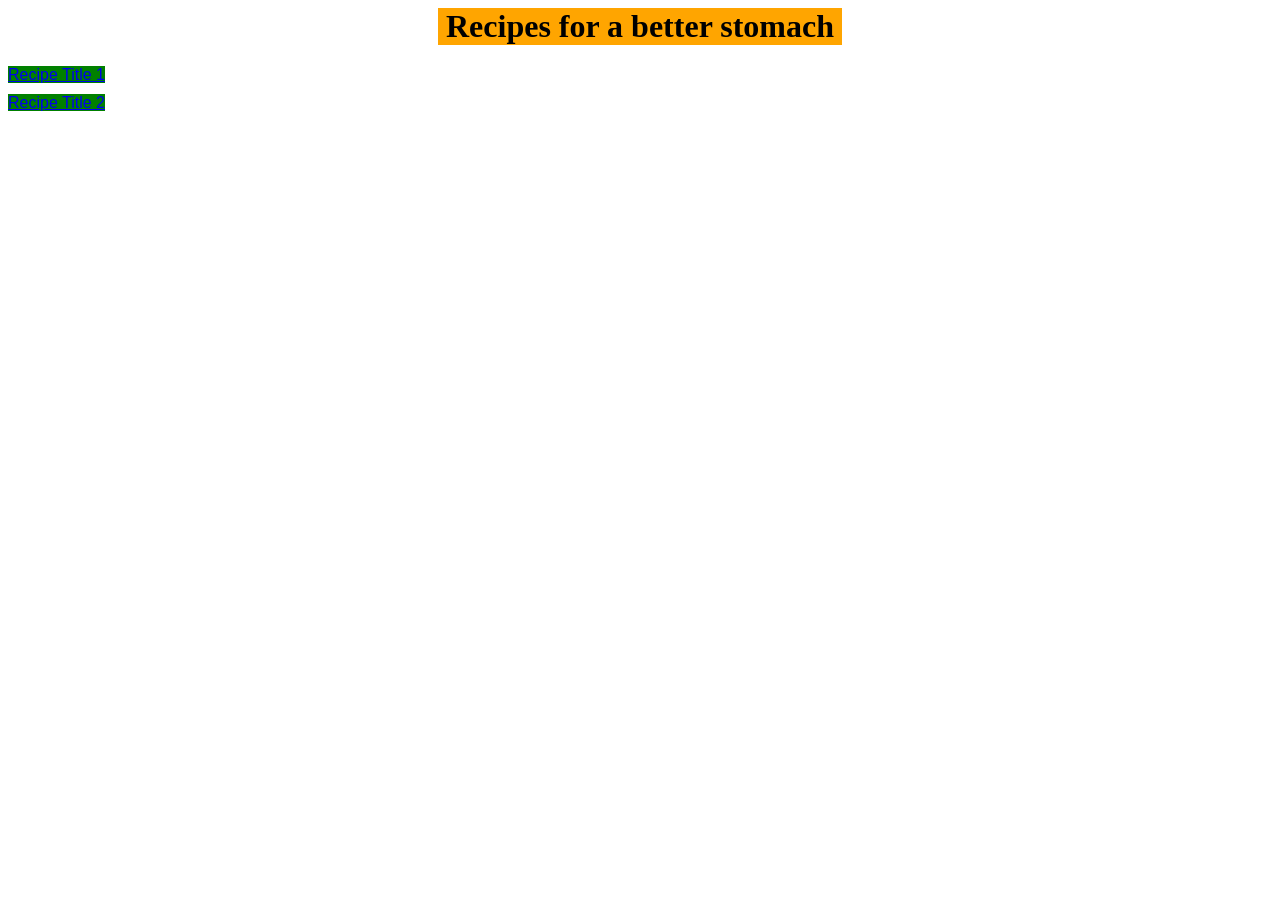
<file: index.html>
<DOCTYPE html>
<html lang="en>
<head>
<meta charset="UTF-8">
<title>best-recipes</title>
<link rel="stylesheet" href="styles.css">
</head>
<body>
<div class="title">
<h1>Recipes for a better stomach</h1></div>
<div class="recipe1">
<a href="recipes/pizza.html">Recipe Title 1</a></div>
<div class="recipe2">
<a href="recipes/couscous.html">Recipe Title 2</a></div>
</body>

</html>
</file>
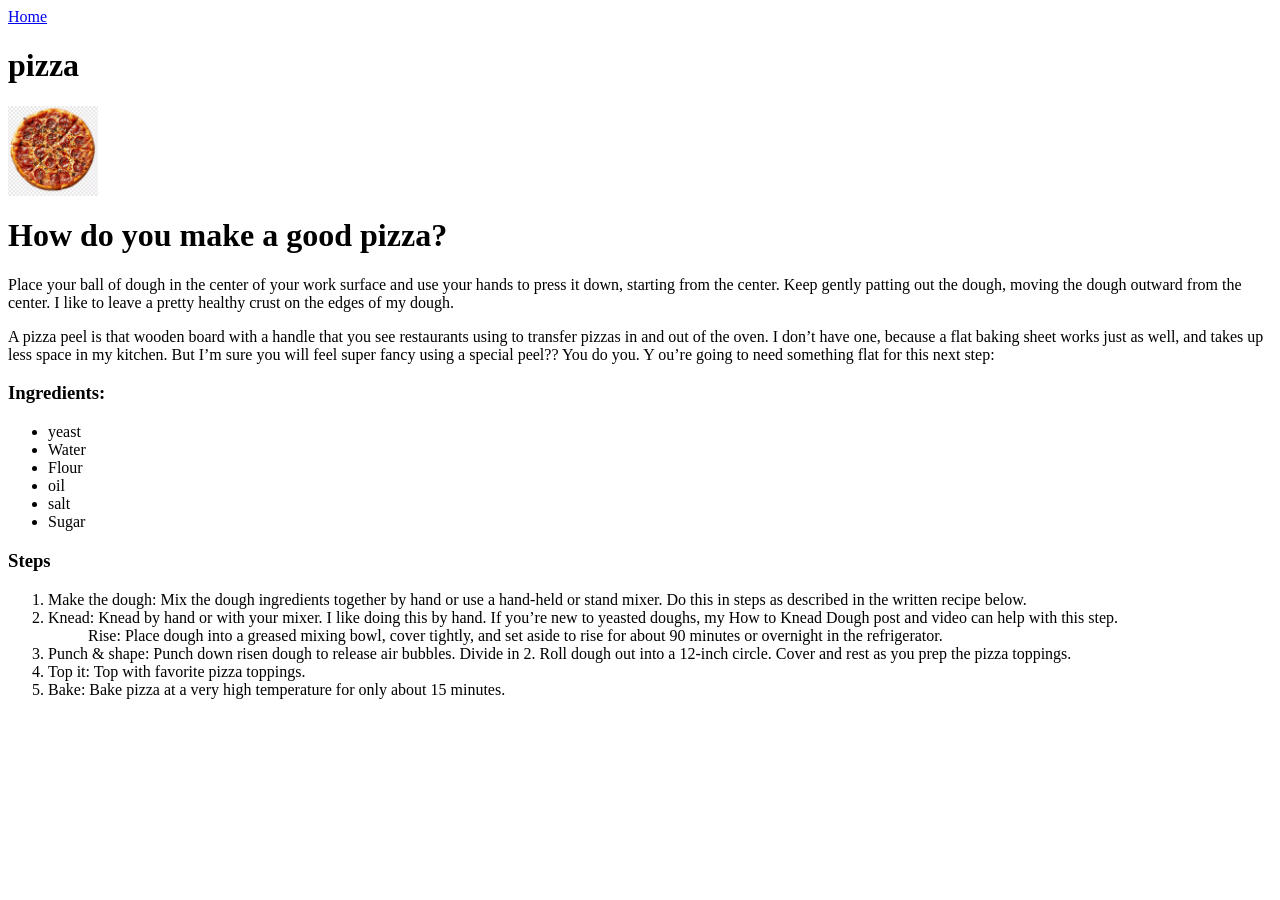
<file: recipes/pizza.html>
<DOCTYPE html>
<html lang="en">
<head>
<meta charset="utf-8">

<title>pizza</title>
</head>
<body>
<a href="../index.html">Home</a>
<h1>pizza</h1>
<img src="../img/p.png" alt="pizza dish" height="90" width="90">
<h1>How do you make a good pizza?</h1>
<p>Place your ball of dough in the center of your work surface and use 
    your hands to press it down, starting from the center. Keep gently patting out the dough, 
    moving the dough outward from the center. I like to leave a pretty healthy crust on the edges of my 
    dough.
</p>
<p>A pizza peel is that wooden board with a handle that you see restaurants using to transfer pizzas in 
    and out of the oven. I don’t have one, because a flat baking sheet works just as well, and takes up 
    less space in my kitchen. But I’m sure you will feel super fancy using a special peel?? You do you. Y
    ou’re going to need something flat for this next step:
</p>
<h3>Ingredients:</h3>
<ul>
<li>yeast</li>
<li>Water</li>
<li>Flour</li>
<li>oil</li>
<li>salt</li>
<li>Sugar</li>
</ul>
<h3>Steps</h3>
<ol>
<li>Make the dough: Mix the dough ingredients together by hand or use a hand-held or stand mixer. Do this in steps as described in the written recipe below.</li>
<li>Knead: Knead by hand or with your mixer. I like doing this by hand. If you’re new to yeasted doughs, my How to Knead Dough post and video can help with this step.
</li>
<ol>Rise: Place dough into a greased mixing bowl, cover tightly, and set aside to rise for about 90 minutes or overnight in the refrigerator.</ol>
<li>Punch & shape: Punch down risen dough to release air bubbles. Divide in 2. Roll dough out into a 12-inch circle. Cover and rest as you prep the pizza toppings.</li>
<li>Top it: Top with favorite pizza toppings.</li>
<li>Bake: Bake pizza at a very high temperature for only about 15 minutes.</li></ol>
</body>
</html>
</file>
<file: styles.css>
.title{
    background-color: orange;
    font-family: 'Times New Roman', Times, sans-serif;
    text-align: center;
        margin: 0px 430px;
}
a{

background-color: green;
font-family: 'Franklin Gothic Medium', 'Arial Narrow', Arial, sans-serif;
}
.recipe1{
margin-bottom: 10px;

}
</file>
